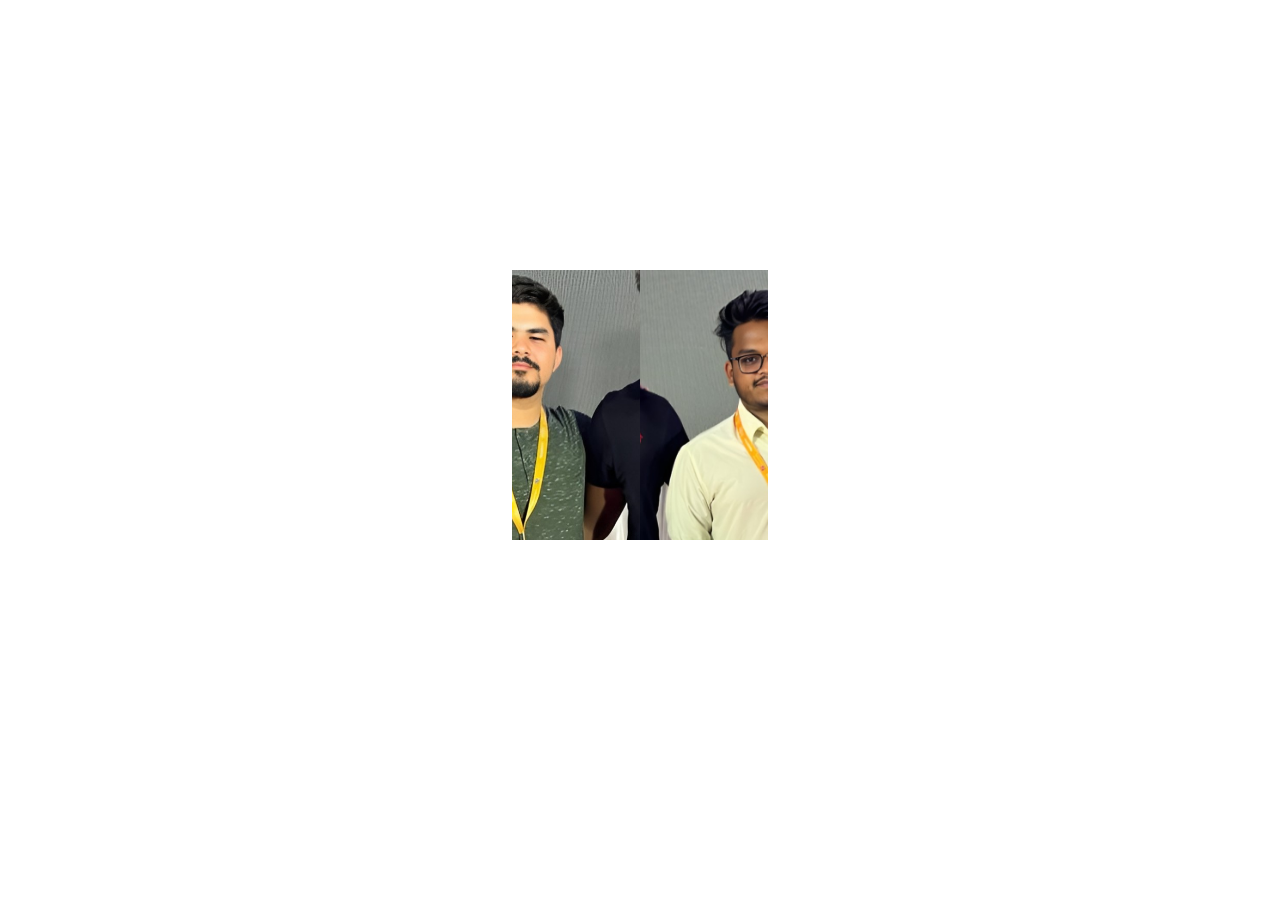
<file: demo.html>
<!DOCTYPE html>
<html lang="en">
<head>
    <meta charset="UTF-8">
    <meta name="viewport" content="device-width, initial-scale=1.0">
    <title>Document</title>
    <style>
        .wrapper{
            display: flex;
            justify-content: center;
            align-items: center;
        }
        img{
            display: flex;
            position: relative;
            width: 100%;
            height: 100%;
            
            animation: infinite slide 2s;
        }   
        @keyframes slide {
            0%{
                right:-18rem;
            }
            25%{
                right:-5rem;
            }
            50%{
                right:0rem;
            }
            75%{
                right:5rem;
            }
            100%{
                right:10rem;
            }
        }
        .carousel{
            display: flex;
            justify-content: center;
            align-items: center;
            position: absolute;
            overflow: hidden;
            width: 20%;
            height: 30%;
            top:30%;
            background-color: red;
        }
    </style>
</head>
<body>
    <div class="wrapper">
        <div class="carousel">
            <img src="./layers/director's images/Mohit.jpg" alt="">
            <img src="./layers/director's images/Rohan.jpg" alt="">
            <img src="./layers/director's images/Yograj.jpg" alt="">
            <img src="./layers/director's images/Shubham.jpg" alt="">
        </div>
    </div>
</body>
</html>
</file>
